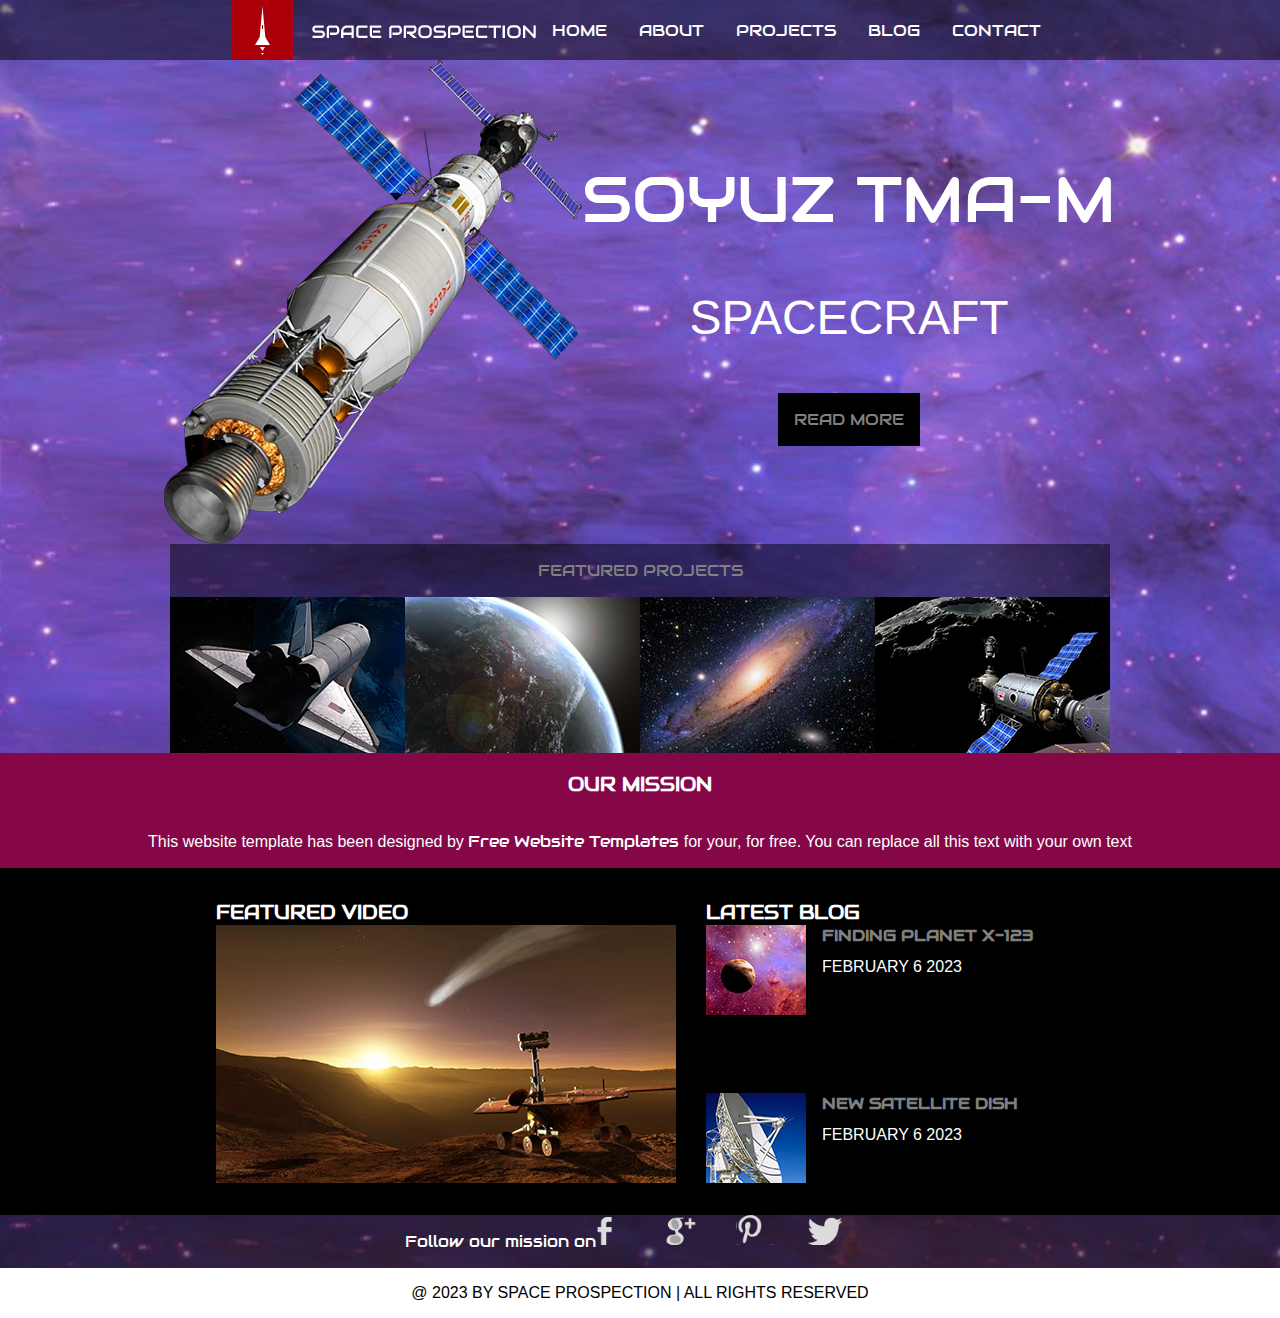
<file: index.html>
<!DOCTYPE html>
<html>

<head>
   <link rel="stylesheet" href="space.css">
   <meta name="viewport" content="width=device-width, initial-scale=1.0">
</head>

<body class="background column">

   <div class="navbar greyBackground">
         <img id="logo" src="images/logo.png">
         <a class="button" href="index.html">HOME</a>
         <a class="button" class="button" href="About.html">ABOUT</a>
         <a class="button" href="Projects.html">PROJECTS</a>
         <a class="button" href="Blog">BLOG</a>
         <a class="button" href="Contact">CONTACT</a>
      

   </div>
   <div class="milieu">
      <img src="images/satellite.png" ;>
      <div class="middiv column">
         <p class="gros">SOYUZ TMA-M</p>
         <p class="noFont moyen">SPACECRAFT</p>
         <a id="readMore" class="button" href="readmore.html">READ MORE</a>

      </div>

   </div>
   <section class="bottom greyBackground column" >
      <p>FEATURED PROJECTS</p>
      <div>
         <img src="images/project-image1.jpg">
         <img src="images/project-image2.jpg">
         <img src="images/project-image3.jpg">
         <img src="images/project-image4.jpg">
      </div>
   </section>
   <div class="divrose column">
      <h3> OUR MISSION</h3>
      <p class="noFont"> This website template has been designed by <a class="nofont">Free Website Templates</a> for
         your, for free. You can replace all this text with your own text</p>
   </div>
   <section class="sectionNoire">
      <div class="divNoir column">
         <h3> FEATURED VIDEO </h3>
         <img src="images/mars-rover.jpg">
      </div>
      <div class="divNoir column">
         <h3> LATEST BLOG </h3>
         <div class="divdiv">
            <img src="images/finding-planet.jpg" ;>
            <div class="colonne column">
               <h4>FINDING PLANET X-123</h4>
            <p class="noFont">FEBRUARY 6 2023</p>
            </div>
            

         </div>

         <div class="divdiv">
            <img src="images/new-satellitedish.jpg">
            <div class="colonne column">
               <h4> NEW SATELLITE DISH</h4>
               <p class="noFont"> FEBRUARY 6 2023</p>
            </div>

         </div>
      </div>
   </section>
   <div class="greyBackground ">
      <p> Follow our mission on </p>
      <img  id="logo1" class="logo" src="images/icons.png">
      <img  id="logo2" class="logo" src="images/icons.png">
      <img  id="logo3" class="logo" src="images/icons.png">
      <img  id="logo4" class="logo" src="images/icons.png">
   </div>
   <div class="fondBlanc">
      <p class="noFont fin"> @ 2023 BY SPACE PROSPECTION | ALL RIGHTS RESERVED</p>
   </div>
</body>

</html>
</file>
<file: space.css>
@font-face {
  font-family: FontDuSite;
  src: 
    url("fonts/audiowide-regular-webfont.ttf") format("truetype"),
    url("fonts/audiowide-regular-webfont.eot") format("embedded-opentype	"),
    url("fonts/audiowide-regular-webfont.woff") format("woff"),
    url("fonts/audiowide-regular-webfont.svg") format("svg");
}
* {
  box-sizing: border-box;
}
a,p,h1,h3,h4{
  font-family: FontDuSite;
  text-decoration: none;
  color: white;
}

.button:hover , #button{
  background-color: black;
}

.button:hover,.bottom p ,.middiv a,h4{
  color:grey;
}
.background {
  background-image: url(images/bg-home.jpg);
  background-repeat: no-repeat;
  background-size:cover;
  margin: 0%;
}
.bottom{
  align-self: center;
  align-items: center;
}
div{
  display: flex;
  justify-content: center;
  width: 100%;
}
.bottom p{
  justify-self: center;
}
.milieu{
  display: flex;
  justify-content: center;
}
.middiv{
  align-items: center; 
}
.divrose{
  align-items: center;
  background-color: rgb(133, 7, 72);

}
.noFont{
  font-family: Arial, Helvetica, sans-serif;
}
.sectionNoire{
  display: flex;
  flex-direction: row;
  justify-content: center;
  background-color: black;
  padding: 2em;
}
.divNoir{
  justify-content: flex-start;
  margin-right: 30px;
  
}
.divdiv{
  justify-content: flex-start;
}
.colonne{
  justify-content: flex-start;
}
.colonne h4,.colonne p{
  margin: 0px;
  margin-left: 16px;
  margin-bottom: 12px;
}
.divdiv:last-child{
  border-top-color: grey;
  border-top-width: 1px;
  border-bottom-width: 0px;
  margin-top: auto;
  padding-top: 10%;
}
.button , #logo{
  display: flex;
  align-items: center;
  padding-left:  8px;
}

.button{
 padding-left:1em;
 padding-right: 1em;
 padding-top:1em;
 padding-bottom: 1em;
}
.divNoir h3{
  display: flex;
  align-items: flex-start;
  justify-items: flex-start;
  padding: 0px;
  margin: 0px;
}
.greyBackground{
  background-color: rgba(0, 0, 0, 0.489);
  size: 100%;
}
.logo{
  height: 30px;
  width: 70px;
  object-fit: cover;
}
#logo1{
  object-position: -14px 2px;
}
#logo2{
  object-position: -29px -27px;
}
#logo3{
  object-position: -23px -59px;
}
#logo4{
  object-position: -34px -86px;
}.fin{
  color: black;
}
.fondBlanc{
  background-color: white;
}
.column{
  display: flex;
  flex-direction: column;
  width: auto;
}
.gros{
  font-size: 4em;
  margin: 0px;
}
.moyen{
  font-size: 3em;
}
#readMore{
  background-color: black;
}
</file>
